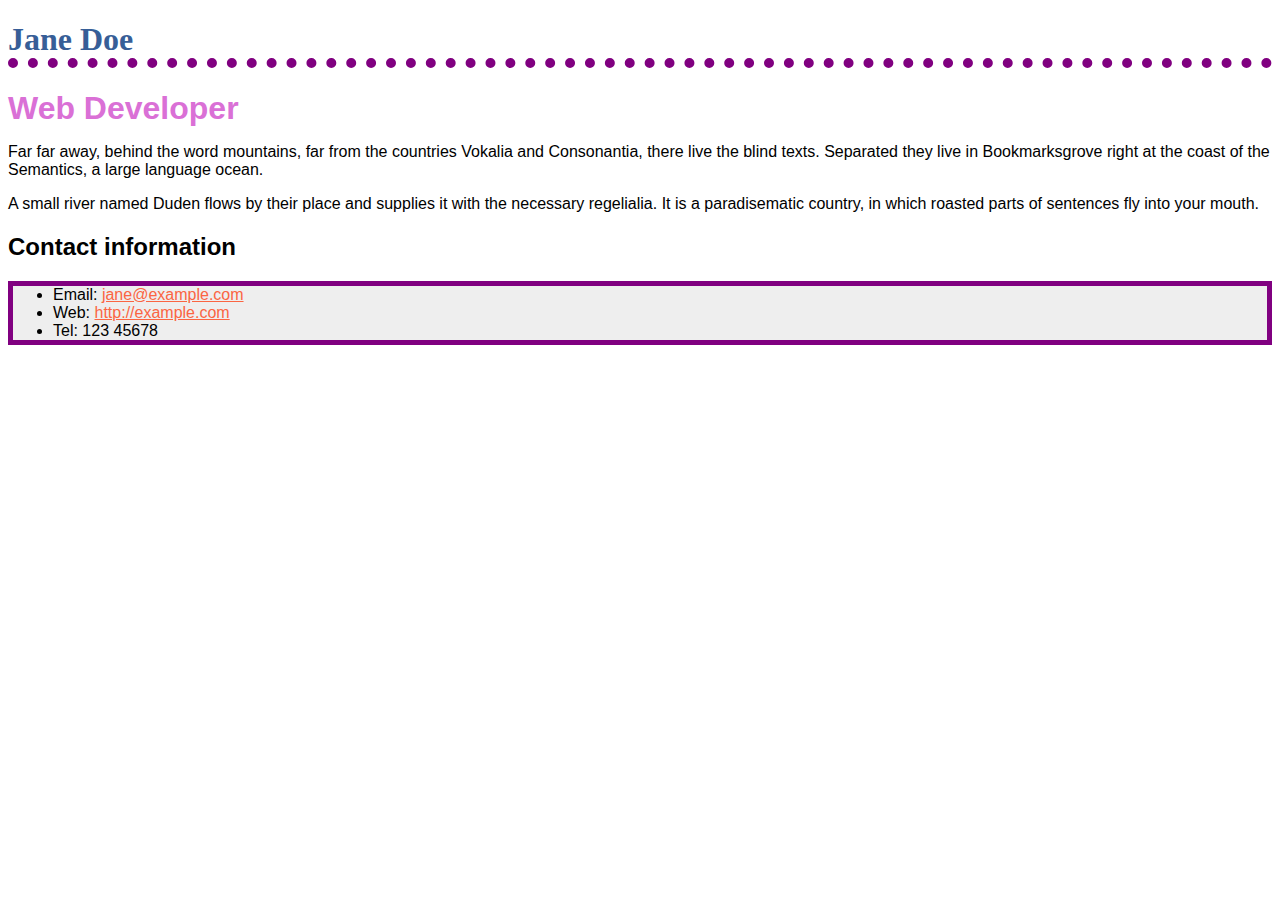
<file: assignment 02/index.html>
<!DOCTYPE html>
<html lang="en">
<head>
<title>CSS selector</title>
<link rel="stylesheet"href="css/style.css">
<h1>Jane Doe</h1>
</head>
<boby>
<div class="job-title">Web Developer</div>
<p>Far far away, behind the word mountains, far from the countries Vokalia and Consonantia, there live the blind texts. Separated they live in Bookmarksgrove right at the coast of the Semantics, a large language ocean.</p>
 
<p>A small river named Duden flows by their place and supplies it with the necessary regelialia. It is a paradisematic country, in which roasted parts of sentences fly into your mouth. </p>
 
<h2>Contact information</h2>
<ul>
<li>Email: <a href="mailto:jane@example.com">jane@example.com</a></li>
<li>Web: <a href="http://example.com">http://example.com</a></li>
<li>Tel: 123 45678</li>
</ul>
</boby>
</html>
</file>
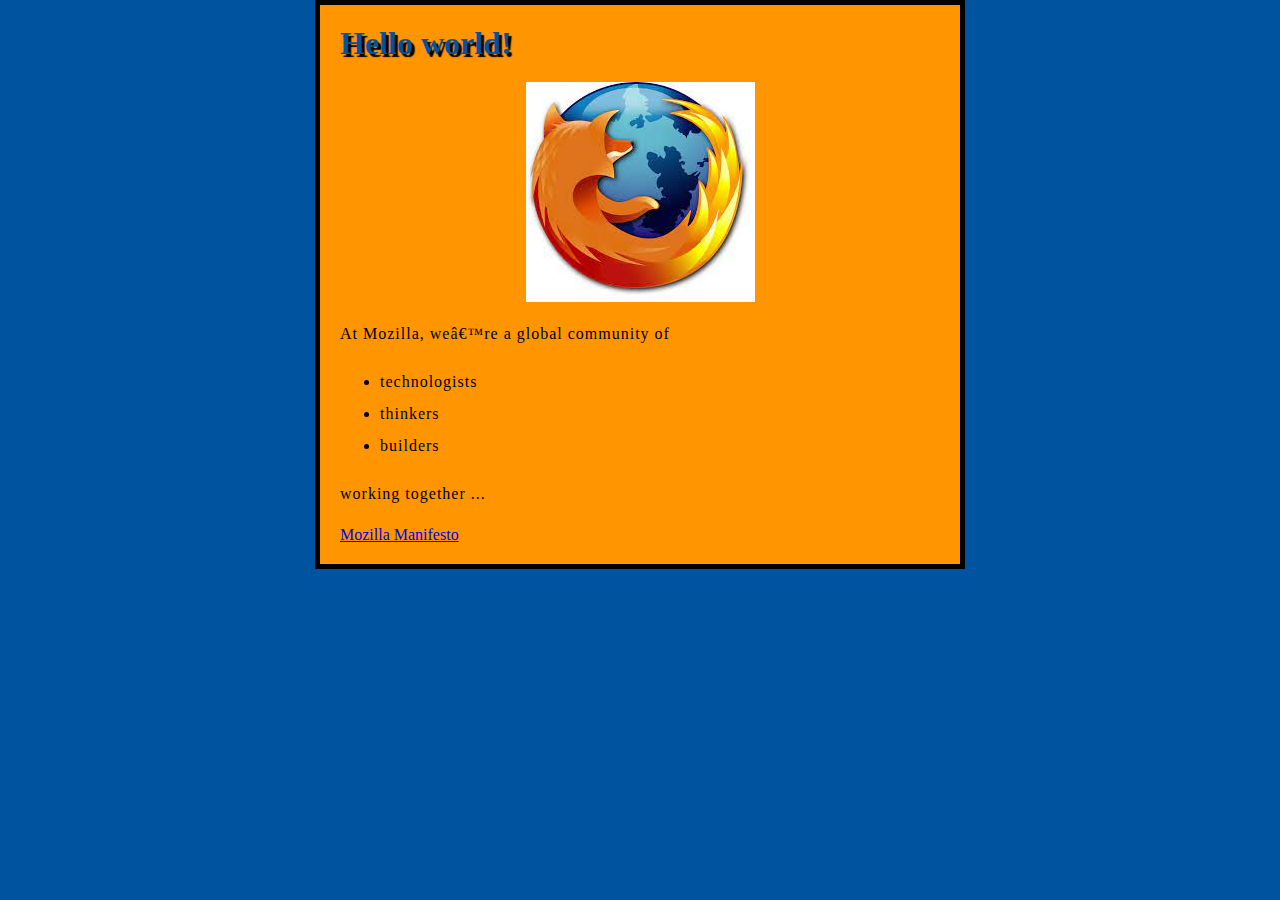
<file: assignment01/assignment01.html>
<!DOCTYPEhtml>
<htmllang="en">
<head>
<metacharset="UTF-8">
<metahttp-equiv="X-UA-Compatible"content="IE=edge">
<metaname="viewport"content="width=device-width, initial-scale=1.0">
<title>Day01 - assignment01</title>
<link href="css/style.css" rel="stylesheet">
</head>
<body>

<h1>Mozilla is cool</h1>
<img src="[data-uri]" alt="My test image">
<p>At Mozilla, we’re a global community of</p>
<ul>
  <li>technologists</li>
  <li>thinkers</li>
  <li>builders</li>
</ul>

<p>working together ... </p>
<a href="https://www.mozilla.org/en-US/about/manifesto/">Mozilla Manifesto</a>
</body>
<script src="scripts/main.js"></script>
</html>
</file>
<file: assignment 02/css/style.css>
body {
    font-family: Arial, Helvetica, sans-serif;
}
h1 {
    color: #375e97;
    font-size: 2em;
    font-family: Georgia, 'Times New Roman', Times, serif;
    border-bottom: 10px dotted purple;  
}

h2 {
    font-size: 1.5em;
    
}
p{
    font-size: 1em;
    color: black;
}

 

.job-title {
    color: orchid;
    font-weight: bold;
    font-size: 2em;
}

 

a:link, a:visited {
    color: #fb6542;
}

 

a:hover {
    text-decoration: none;
}
ul{
    background-color: #eeeeee;
    border: 5px solid purple;
    padding: auto;
    
}
</file>
<file: assignment01/css/style.css>
p, li {
  font-size: 16px;
  line-height: 2;
  letter-spacing: 1px;
}
h1 {
  margin: 0;
  padding: 20px 0;
  color: #00539F;
  text-shadow: 3px 3px 1px black;
}
img {
  display: block;
  margin: 0 auto;
}
body {
  width: 600px;
  margin: 0 auto;
  background-color: #FF9500;
  padding: 0 20px 20px 20px;
  border: 5px solid black;
}
html {
  background-color: #00539F;
}
</file>
